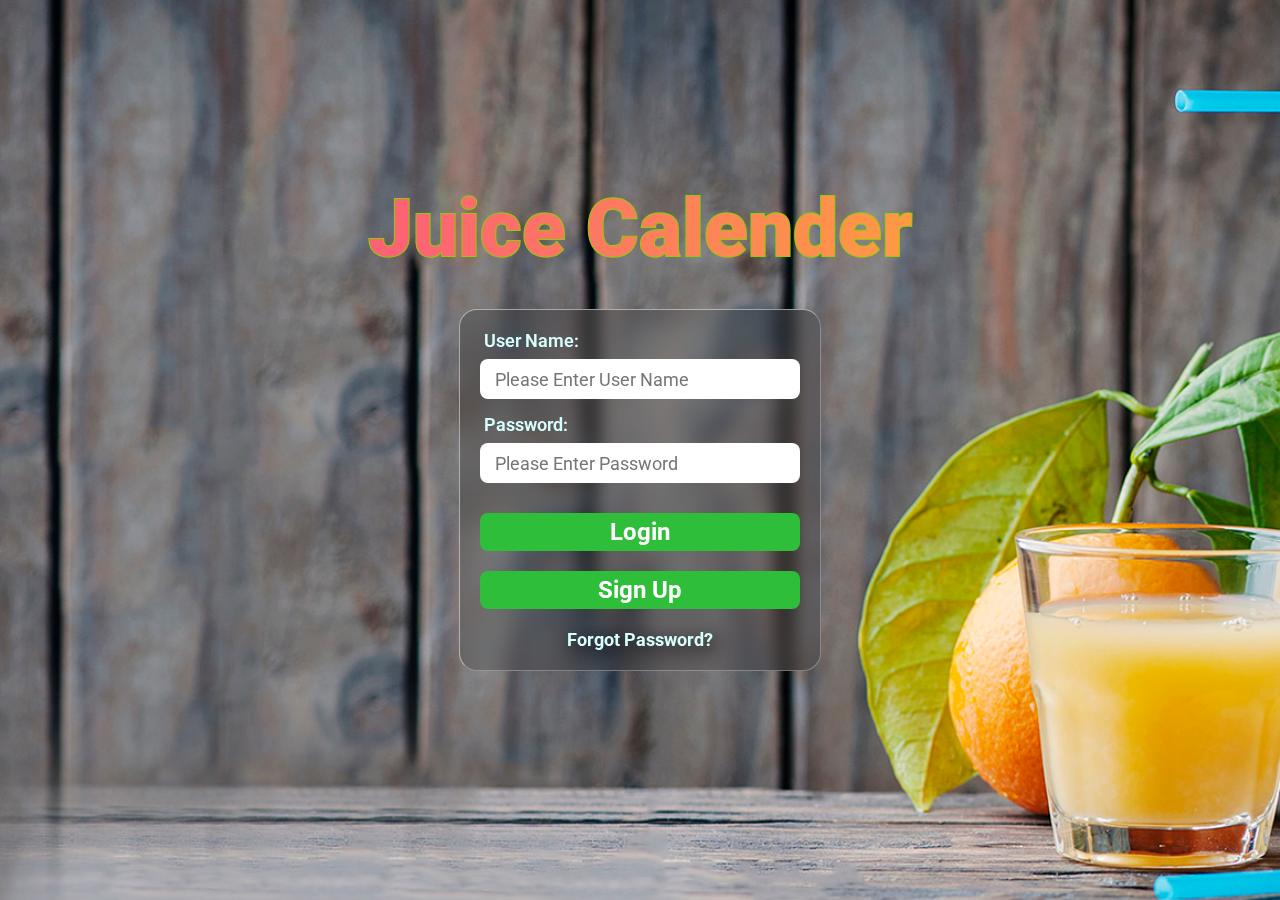
<file: index.html>
<!DOCTYPE html>
<html lang="en">
<head>
    <meta charset="UTF-8">
    <meta http-equiv="X-UA-Compatible" content="IE=edge">
    <meta name="viewport" content="width=device-width, initial-scale=1.0">
    <link rel="stylesheet" href="./asset/css/main.css">
    <link rel="stylesheet" href="./asset/css/loginPage/stylelogin.css">
    <title>Welcome to Juicy Calender</title>
</head>
<body>
    <div class="login-container">

        <div class="content">

            <div class="title">
                <h1>Juice Calender</h1>
                <h1>Juice Calender</h1>
             </div>
            
            <div class="input-box">
                <label>User Name:</label>
                <input type="text" placeholder="Please Enter User Name">
                <label>Password:</label>
                <input type="password" placeholder="Please Enter Password" label="password">
                <button class="myBtn" id="login" onclick="window.location.href='homepage.html';">Login</button>
                <button class="myBtn" id="sign-up">Sign Up</button>
                <a href="#" id="forgot">Forgot Password?</a>
            </div> 


        </div>

    </div>
</body>
</html>
</file>
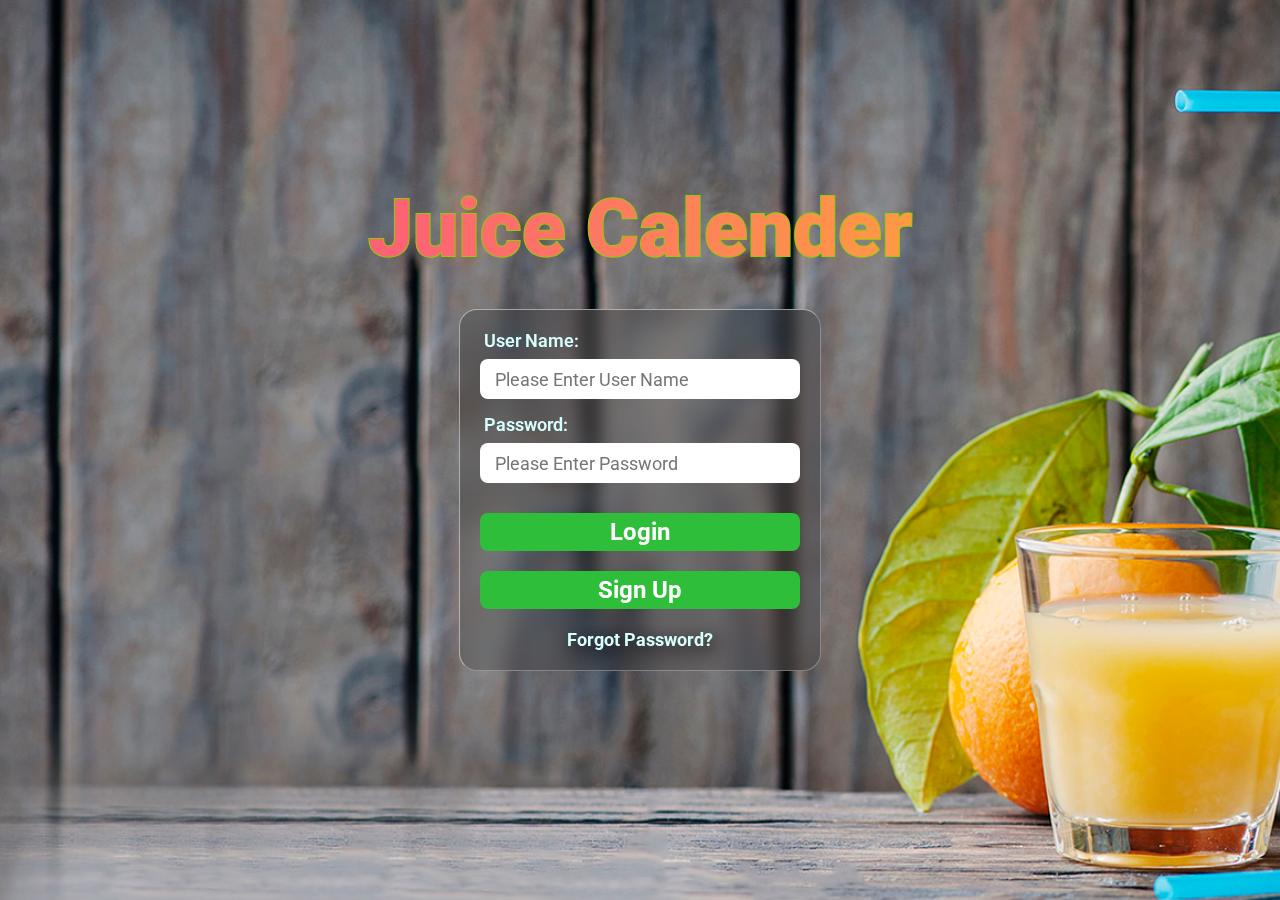
<file: project-1-juice-calendar/index.html>
<!DOCTYPE html>
<html lang="en">
<head>
    <meta charset="UTF-8">
    <meta http-equiv="X-UA-Compatible" content="IE=edge">
    <meta name="viewport" content="width=device-width, initial-scale=1.0">
    <link rel="stylesheet" href="./asset/css/main.css">
    <link rel="stylesheet" href="./asset/css/loginPage/stylelogin.css">
    <title>Welcome to Juicy Calender</title>
</head>
<body>
    <div class="login-container">

        <div class="content">

            <div class="title">
                <h1>Juice Calender</h1>
                <h1>Juice Calender</h1>
             </div>
            
            <div class="input-box">
                <label>User Name:</label>
                <input type="text" placeholder="Please Enter User Name">
                <label>Password:</label>
                <input type="password" placeholder="Please Enter Password" label="password">
                <button class="myBtn" id="login" onclick="window.location.href='homepage.html';">Login</button>
                <button class="myBtn" id="sign-up">Sign Up</button>
                <a href="#" id="forgot">Forgot Password?</a>
            </div> 


        </div>

    </div>
</body>
</html>
</file>
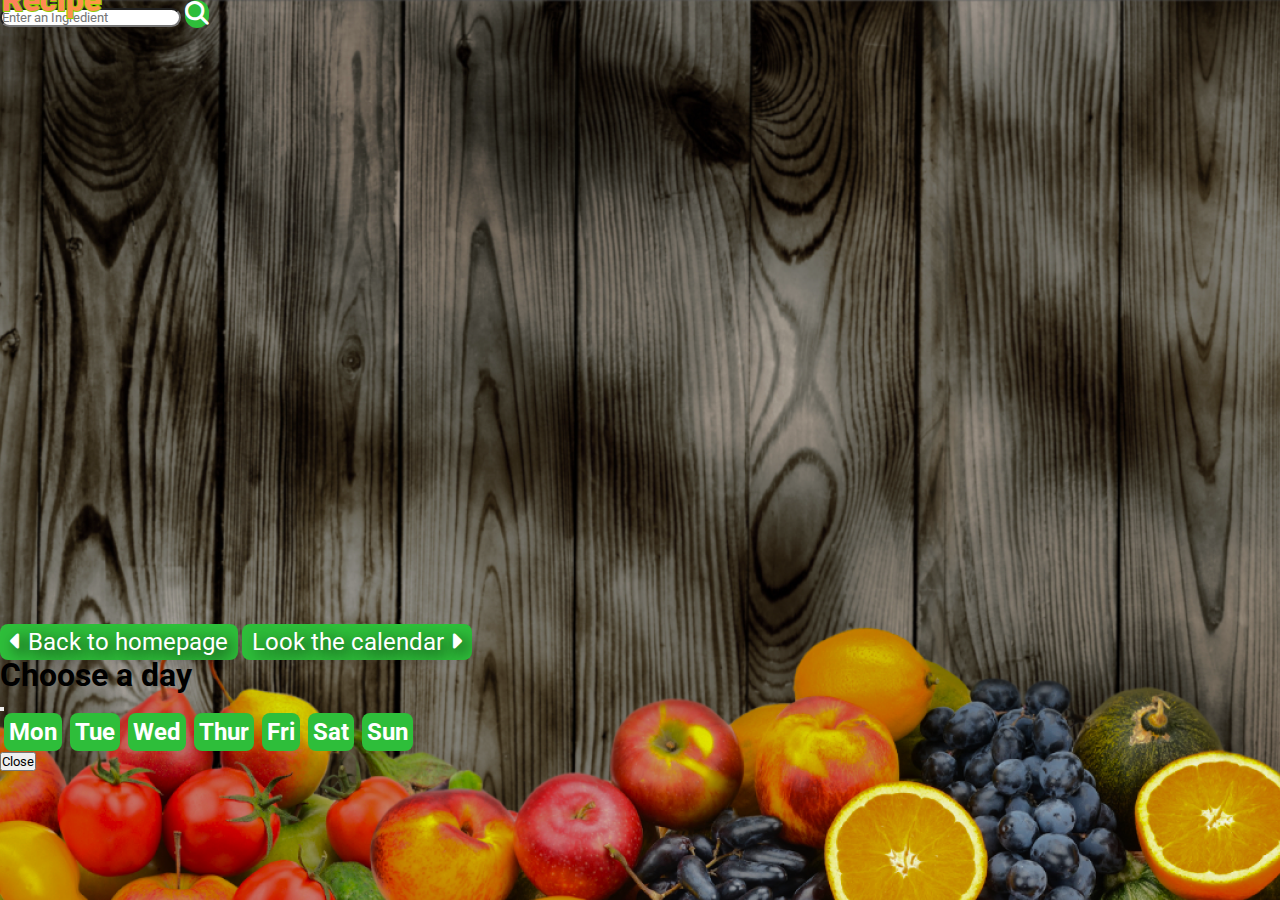
<file: pickItems.html>
<!DOCTYPE html>
<html lang="en">
<head>
    <meta charset="UTF-8">
    <meta http-equiv="X-UA-Compatible" content="IE=edge">
    <meta name="viewport" content="width=device-width, initial-scale=1.0">

    <link href="https://cdn.jsdelivr.net/npm/bootstrap@5.2.2/dist/css/bootstrap.min.css" rel="stylesheet" integrity="sha384-Zenh87qX5JnK2Jl0vWa8Ck2rdkQ2Bzep5IDxbcnCeuOxjzrPF/et3URy9Bv1WTRi" crossorigin="anonymous">
    <link rel="stylesheet" href="https://cdn.jsdelivr.net/npm/swiper@8/swiper-bundle.min.css">
    <link rel="stylesheet" href="https://cdnjs.cloudflare.com/ajax/libs/font-awesome/6.2.0/css/all.min.css">

    <link rel="stylesheet" href="./asset/css/main.css">
    <link rel="stylesheet" href="./asset/css/pickItemPage/pickitems.css">
    <title>Create Recipe</title>
</head>

<body>

    <div class="container-fluid d-flex justify-content-center my-5">

      <div class="title my-3">
        <h1>Create Recipe</h1>
        <h1>Create Recipe</h1>
      </div>

    </div> 

    <div class="search-container d-flex justify-content-center">

      <div class="d-flex align-items-center">
        
        <div class="input-group">
            <input type="text" placeholder="Enter an Ingredient" class="form-control searchBox" id ='userInput'>
            <button class="searchBtn col-3 btn myBtn input-group-append searchBox" id="searchBtn"><i class="fa-solid fa-magnifying-glass"></i></button>
        </div>

      </div>

    </div>

    <div class="container recipe-container d-flex justify-content-center" id="card">

      <div class="swiper mySwiper d-flex align-content-center col-10">
        <div class="swiper-wrapper">

            <div class="col-3 myCard swiper-slide" id="c1">
                <div class="c-img"></div>
                <div class="c-text">
                    <h4 id="opt1"></h4>
                    <h5 id="cal1"></h5>
                    <div class="detail" id="r1">
                    </div>
                </div>
                <div class="c-function">

                    <button type="button" class="cardBtn" data-bs-toggle="modal" data-bs-target="#myModal" id="save1">Add to Calender <i class="fa-regular fa-calendar-plus"></i></button>


                </div>
            </div>

            <div class="col-3 myCard swiper-slide" id="c2">
                <div class="c-img"></div>
                <div class="c-text">
                    <h4 id="opt2"></h4>
                    <h5 id="cal2"></h5>
                    <div class="detail" id="r2"></div>
                </div>
                <div class="c-function">
                    <button class="cardBtn" data-bs-toggle="modal" data-bs-target="#myModal" id="save2">Add to Calender <i class="fa-regular fa-calendar-plus"></i></button>
                </div>
            </div>

            <div class="col-3 myCard swiper-slide" id="c3">
                <div class="c-img"></div>
                <div class="c-text">
                    <h4 id="opt3"></h4>
                    <h5 id="cal3"></h5>
                    <div class="detail" id="r3">
                    </div>
                </div>
                <div class="c-function">
                    <button class="cardBtn" data-bs-toggle="modal" data-bs-target="#myModal" id="save3">Add to Calender <i class="fa-regular fa-calendar-plus"></i></button>
                </div>
            </div>
            
            <div class="col-3 myCard swiper-slide" id="c4">
                <div class="c-img" ></div>
                <div class="c-text">
                    <h4 id="opt4"></h4>
                    <h5 id="cal4"></h5>
                    <div class="detail" id="r4">
 
                    </div>
                </div>
                <div class="c-function">
                    <button class="cardBtn" data-bs-toggle="modal" data-bs-target="#myModal" id="save4">Add to Calender <i class="fa-regular fa-calendar-plus"></i></button>
                </div>
            </div>
            
            <div class="col-3 myCard swiper-slide" id="c5">
                <div class="c-img"></div>
                <div class="c-text">
                    <h4 id="opt5"></h4>
                    <h5 id="cal5"></h5>
                    <div class="detail" id="r5"></div>
                </div>
                <div class="c-function">
                    <button class="cardBtn" data-bs-toggle="modal" data-bs-target="#myModal" id="save5">Add to Calender <i class="fa-regular fa-calendar-plus"></i></button>
                </div>
            </div>

            
          </div>
          <div class="swiper-pagination"></div>

          <div class="swiper-button-next"></div>
          <div class="swiper-button-prev"></div>
    </div>

    </div>

    <div class="btnBox container d-flex justify-content-around">
      <a href="./homepage.html" class="control"><i class="fa-solid fa-caret-left"></i> Back to homepage</a>
      <a href="./calendar.html" class="control">Look the calendar <i class="fa-solid fa-caret-right"></i></a>
    </div>

    <div class="modal fade" id="myModal" tabindex="2" aria-labelledby="exampleModalLabel" aria-hidden="true">
        <div class="modal-dialog">
          <div class="modal-content">
            <div class="modal-header">
              <h1 class="modal-title fs-5" id="exampleModalLabel">Choose a day</h1>
              <button type="button" class="btn-close" data-bs-dismiss="modal" aria-label="Close"></button>
            </div>
            <div class="modal-body" id="date">
              <button class="myBtn" id="mon">Mon</button>
              <button class="myBtn" id="tue">Tue</button>
              <button class="myBtn" id="wed">Wed</button>
              <button class="myBtn" id="thu">Thur</button>
              <button class="myBtn" id="fri">Fri</button>
              <button class="myBtn" id="sat">Sat</button>
              <button class="myBtn" id="sun">Sun</button>
            </div>
            <div class="modal-footer">
              <button type="button" class="btn btn-secondary" data-bs-dismiss="modal">Close</button>
            </div>
          </div>
        </div>
      </div>

    <script src="https://cdn.jsdelivr.net/npm/swiper@8/swiper-bundle.min.js"></script>
    <script src="https://cdnjs.cloudflare.com/ajax/libs/jquery/3.6.1/jquery.min.js"></script>
    <script src="https://cdn.jsdelivr.net/npm/bootstrap@5.2.2/dist/js/bootstrap.bundle.min.js" integrity="sha384-OERcA2EqjJCMA+/3y+gxIOqMEjwtxJY7qPCqsdltbNJuaOe923+mo//f6V8Qbsw3" crossorigin="anonymous"></script>
    <script src="./asset/js/pickItem/main.js"></script>
</body>
</html>
</file>
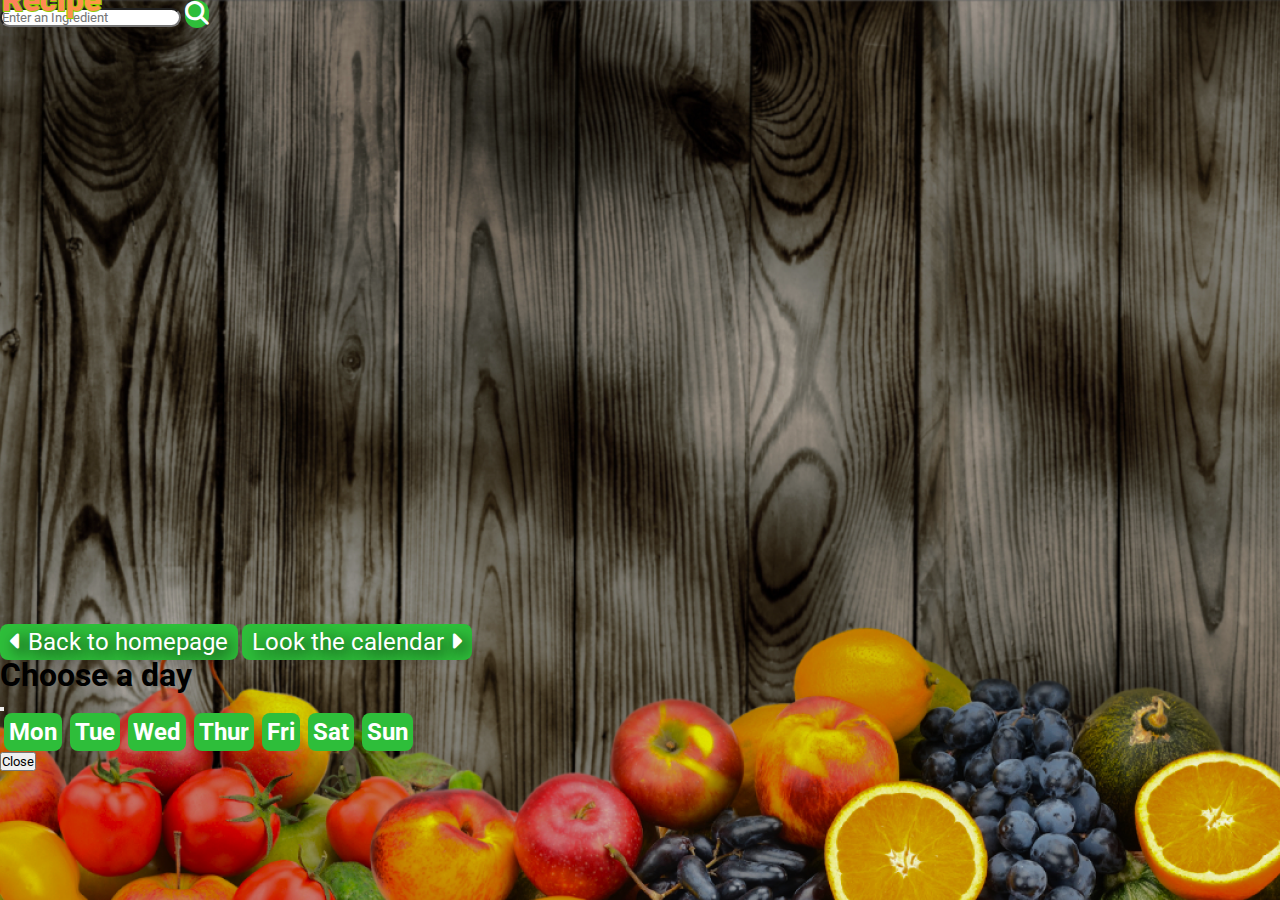
<file: project-1-juice-calendar/pickItems.html>
<!DOCTYPE html>
<html lang="en">
<head>
    <meta charset="UTF-8">
    <meta http-equiv="X-UA-Compatible" content="IE=edge">
    <meta name="viewport" content="width=device-width, initial-scale=1.0">

    <link href="https://cdn.jsdelivr.net/npm/bootstrap@5.2.2/dist/css/bootstrap.min.css" rel="stylesheet" integrity="sha384-Zenh87qX5JnK2Jl0vWa8Ck2rdkQ2Bzep5IDxbcnCeuOxjzrPF/et3URy9Bv1WTRi" crossorigin="anonymous">
    <link rel="stylesheet" href="https://cdn.jsdelivr.net/npm/swiper@8/swiper-bundle.min.css">
    <link rel="stylesheet" href="https://cdnjs.cloudflare.com/ajax/libs/font-awesome/6.2.0/css/all.min.css">

    <link rel="stylesheet" href="./asset/css/main.css">
    <link rel="stylesheet" href="./asset/css/pickItemPage/pickitems.css">
    <title>Create Recipe</title>
</head>

<body>

    <div class="container-fluid d-flex justify-content-center my-5">

      <div class="title my-3">
        <h1>Create Recipe</h1>
        <h1>Create Recipe</h1>
      </div>

    </div> 

    <div class="search-container d-flex justify-content-center">

      <div class="d-flex align-items-center">
        
        <div class="input-group">
            <input type="text" placeholder="Enter an Ingredient" class="form-control searchBox" id ='userInput'>
            <button class="searchBtn col-3 btn myBtn input-group-append searchBox" id="searchBtn"><i class="fa-solid fa-magnifying-glass"></i></button>
        </div>

      </div>

    </div>

    <div class="container recipe-container d-flex justify-content-center" id="card">

      <div class="swiper mySwiper d-flex align-content-center col-10">
        <div class="swiper-wrapper">

            <div class="col-3 myCard swiper-slide" id="c1">
                <div class="c-img"></div>
                <div class="c-text">
                    <h4 id="opt1"></h4>
                    <h5 id="cal1"></h5>
                    <div class="detail" id="r1">
                    </div>
                </div>
                <div class="c-function">

                    <button type="button" class="cardBtn" data-bs-toggle="modal" data-bs-target="#myModal" id="save1">Add to Calender <i class="fa-regular fa-calendar-plus"></i></button>


                </div>
            </div>

            <div class="col-3 myCard swiper-slide" id="c2">
                <div class="c-img"></div>
                <div class="c-text">
                    <h4 id="opt2"></h4>
                    <h5 id="cal2"></h5>
                    <div class="detail" id="r2"></div>
                </div>
                <div class="c-function">
                    <button class="cardBtn" data-bs-toggle="modal" data-bs-target="#myModal" id="save2">Add to Calender <i class="fa-regular fa-calendar-plus"></i></button>
                </div>
            </div>

            <div class="col-3 myCard swiper-slide" id="c3">
                <div class="c-img"></div>
                <div class="c-text">
                    <h4 id="opt3"></h4>
                    <h5 id="cal3"></h5>
                    <div class="detail" id="r3">
                    </div>
                </div>
                <div class="c-function">
                    <button class="cardBtn" data-bs-toggle="modal" data-bs-target="#myModal" id="save3">Add to Calender <i class="fa-regular fa-calendar-plus"></i></button>
                </div>
            </div>
            
            <div class="col-3 myCard swiper-slide" id="c4">
                <div class="c-img" ></div>
                <div class="c-text">
                    <h4 id="opt4"></h4>
                    <h5 id="cal4"></h5>
                    <div class="detail" id="r4">
 
                    </div>
                </div>
                <div class="c-function">
                    <button class="cardBtn" data-bs-toggle="modal" data-bs-target="#myModal" id="save4">Add to Calender <i class="fa-regular fa-calendar-plus"></i></button>
                </div>
            </div>
            
            <div class="col-3 myCard swiper-slide" id="c5">
                <div class="c-img"></div>
                <div class="c-text">
                    <h4 id="opt5"></h4>
                    <h5 id="cal5"></h5>
                    <div class="detail" id="r5"></div>
                </div>
                <div class="c-function">
                    <button class="cardBtn" data-bs-toggle="modal" data-bs-target="#myModal" id="save5">Add to Calender <i class="fa-regular fa-calendar-plus"></i></button>
                </div>
            </div>

            
          </div>
          <div class="swiper-pagination"></div>

          <div class="swiper-button-next"></div>
          <div class="swiper-button-prev"></div>
    </div>

    </div>

    <div class="btnBox container d-flex justify-content-around">
      <a href="./homepage.html" class="control"><i class="fa-solid fa-caret-left"></i> Back to homepage</a>
      <a href="./calendar.html" class="control">Look the calendar <i class="fa-solid fa-caret-right"></i></a>
    </div>

    <div class="modal fade" id="myModal" tabindex="2" aria-labelledby="exampleModalLabel" aria-hidden="true">
        <div class="modal-dialog">
          <div class="modal-content">
            <div class="modal-header">
              <h1 class="modal-title fs-5" id="exampleModalLabel">Choose a day</h1>
              <button type="button" class="btn-close" data-bs-dismiss="modal" aria-label="Close"></button>
            </div>
            <div class="modal-body" id="date">
              <button class="myBtn" id="mon">Mon</button>
              <button class="myBtn" id="tue">Tue</button>
              <button class="myBtn" id="wed">Wed</button>
              <button class="myBtn" id="thu">Thur</button>
              <button class="myBtn" id="fri">Fri</button>
              <button class="myBtn" id="sat">Sat</button>
              <button class="myBtn" id="sun">Sun</button>
            </div>
            <div class="modal-footer">
              <button type="button" class="btn btn-secondary" data-bs-dismiss="modal">Close</button>
            </div>
          </div>
        </div>
      </div>

    <script src="https://cdn.jsdelivr.net/npm/swiper@8/swiper-bundle.min.js"></script>
    <script src="https://cdnjs.cloudflare.com/ajax/libs/jquery/3.6.1/jquery.min.js"></script>
    <script src="https://cdn.jsdelivr.net/npm/bootstrap@5.2.2/dist/js/bootstrap.bundle.min.js" integrity="sha384-OERcA2EqjJCMA+/3y+gxIOqMEjwtxJY7qPCqsdltbNJuaOe923+mo//f6V8Qbsw3" crossorigin="anonymous"></script>
    <script src="./asset/js/pickItem/main.js"></script>
</body>
</html>
</file>
<file: asset/css/main.css>
@import url('https://fonts.googleapis.com/css2?family=Roboto:ital,wght@0,100;0,300;0,400;0,700;0,900;1,400&display=swap');

:root{
    --lightGreen:#8FCE00;
    --green:#2EBE3A;
    --orange:#FF9F2E;
    --lightRed:#FC6E61;
    --lightOrange:#FFB97A;
}

*{
    padding: 0;
    margin: 0;
    font-family: 'Roboto', sans-serif;
}

.textField{
    border-radius: 8px;
}

.title h1{
    position: absolute;
    font-weight: 900;
    transform: translate(-50%,-50%);
    white-space: nowrap;
}

.title h1:nth-child(1){
    color: transparent;
    -webkit-text-stroke: 2px var(--lightGreen);
}

.title h1:nth-child(2){
    background-image: linear-gradient(90deg, #fc6076 0%, #ff9a44 100%);  
    -webkit-background-clip: text;
    -webkit-text-fill-color: transparent;
    animation: wave 4s ease-in-out infinite;
}

.myBtn{
    background-color:var(--green);
    font-size: 24px;
    font-weight: 700;
    border: none;
    color: #fff;
    border-radius: 8px;
    cursor: pointer;
    margin-bottom: 20px;
}

.myBtn:hover{
    background-color: lightgreen;
    color: #000;
}

.myCard{
    display: grid;
    grid-template-rows: 210px 210px 80px;
    grid-template-areas: 'img' 'text' 'function';
    border-radius: 8px;
    box-shadow: 5px 5px 15px rgba(0, 0, 0, 0.9);
    text-align: center;
    padding: 0;
    background-color: aliceblue;
    transition: 0.5s ease; 
}

.c-img{
    grid-area: img;
    border-top-left-radius: 6px;
    border-top-right-radius: 6px;
    background-size: cover;
    background-repeat: no-repeat;
}

.c-text{
    grid-area: text;
    margin:25px;
    color: black;
}

.c-function{
    grid-area: function;
}


@keyframes wave{
    0%,100%{
        clip-path: polygon(0% 45%, 15% 44%, 32% 50%, 54% 60%, 70% 61%, 84% 59%, 100% 52%, 100% 100%, 0% 100%);
    }

    50%{
        clip-path: polygon(0% 60%, 16% 65%, 34% 66%, 51% 62%, 67% 50%, 84% 45%, 100% 46%, 100% 100%, 0% 100%);
    }
}
</file>
<file: asset/css/loginPage/stylelogin.css>
.login-container{
    /*Display flex and center position */
    height: 100vh;
    display: flex;
    justify-content: center;
    align-items: center;
    /* set up background */
    /* background-image: url(../../img/loginPic/login.jpeg); */
    background-image: url(../../img/loginPic/login1.jpg);
    background-repeat: no-repeat;
    background-size: cover;
}

.content{
    /* center all the element in the content */
    display: flex;
    justify-content: space-evenly;
    align-items: center;
    flex-direction: column;
}

/* title style*/
.title{
    margin-bottom:80px;
    font-size: 40px;
}

.title h1{
    transform: translate(-50%,-50%);
}


/* input style */
.input-box{
    
    display: flex;
    flex-direction: column;
    width: 320px;

    padding:20px;
    border-top: 1px solid rgba(255,255,255,0.5);
    border-left: 1px solid rgba(255,255,255,0.5);
    border-bottom: 1px solid rgba(255,255,255,0.3);
    border-right: 1px solid rgba(255,255,255,0.3);
    backdrop-filter: blur(10px);
    background: rgba(27, 25, 25, 0.2);
    border-radius: 18px;
}

.input-box label{
    margin-bottom: 8px;
    color: #D7FFFE;
    font-weight: 600;
    text-indent: 4px;
    font-size: 18px;
}

.input-box input{
    font-size: 18px;
    height: 40px;
    border-radius: 8px;
    text-indent: 15px;
    outline: none;
    border: none;
    margin-bottom: 15px;
}

/* button style */
#login{
    margin-top: 15px;
}

.myBtn{
    height: 38px;
}



/* forget password style */
a{
    text-decoration: none;
    font-size: 18px;
    font-weight: 700;
    color:#D7FFFE;
    text-align: center;
    text-shadow:5px 5px 15px rgba(0, 0, 0, 0.9);
}


/* mobile vision */
@media only screen and (max-width: 576px){
    .title{
        font-size: 24px;
    }

    .login-container{
        background-image: url(../../img/loginPic/mobile-bg.png);
        background-repeat: no-repeat;
        background-size: cover;
    }
}
</file>
<file: project-1-juice-calendar/asset/css/main.css>
@import url('https://fonts.googleapis.com/css2?family=Roboto:ital,wght@0,100;0,300;0,400;0,700;0,900;1,400&display=swap');

:root{
    --lightGreen:#8FCE00;
    --green:#2EBE3A;
    --orange:#FF9F2E;
    --lightRed:#FC6E61;
    --lightOrange:#FFB97A;
}

*{
    padding: 0;
    margin: 0;
    font-family: 'Roboto', sans-serif;
}

.textField{
    border-radius: 8px;
}

.title h1{
    position: absolute;
    font-weight: 900;
    transform: translate(-50%,-50%);
    white-space: nowrap;
}

.title h1:nth-child(1){
    color: transparent;
    -webkit-text-stroke: 2px var(--lightGreen);
}

.title h1:nth-child(2){
    background-image: linear-gradient(90deg, #fc6076 0%, #ff9a44 100%);  
    -webkit-background-clip: text;
    -webkit-text-fill-color: transparent;
    animation: wave 4s ease-in-out infinite;
}

.myBtn{
    background-color:var(--green);
    font-size: 24px;
    font-weight: 700;
    border: none;
    color: #fff;
    border-radius: 8px;
    cursor: pointer;
    margin-bottom: 20px;
}

.myBtn:hover{
    background-color: lightgreen;
    color: #000;
}

.myCard{
    display: grid;
    grid-template-rows: 210px 210px 80px;
    grid-template-areas: 'img' 'text' 'function';
    border-radius: 8px;
    box-shadow: 5px 5px 15px rgba(0, 0, 0, 0.9);
    text-align: center;
    padding: 0;
    background-color: aliceblue;
    transition: 0.5s ease; 
}

.c-img{
    grid-area: img;
    border-top-left-radius: 6px;
    border-top-right-radius: 6px;
    background-size: cover;
    background-repeat: no-repeat;
}

.c-text{
    grid-area: text;
    margin:25px;
    color: black;
}

.c-function{
    grid-area: function;
}


@keyframes wave{
    0%,100%{
        clip-path: polygon(0% 45%, 15% 44%, 32% 50%, 54% 60%, 70% 61%, 84% 59%, 100% 52%, 100% 100%, 0% 100%);
    }

    50%{
        clip-path: polygon(0% 60%, 16% 65%, 34% 66%, 51% 62%, 67% 50%, 84% 45%, 100% 46%, 100% 100%, 0% 100%);
    }
}
</file>
<file: project-1-juice-calendar/asset/css/loginPage/stylelogin.css>
.login-container{
    /*Display flex and center position */
    height: 100vh;
    display: flex;
    justify-content: center;
    align-items: center;
    /* set up background */
    /* background-image: url(../../img/loginPic/login.jpeg); */
    background-image: url(../../img/loginPic/login1.jpg);
    background-repeat: no-repeat;
    background-size: cover;
}

.content{
    /* center all the element in the content */
    display: flex;
    justify-content: space-evenly;
    align-items: center;
    flex-direction: column;
}

/* title style*/
.title{
    margin-bottom:80px;
    font-size: 40px;
}

.title h1{
    transform: translate(-50%,-50%);
}


/* input style */
.input-box{
    
    display: flex;
    flex-direction: column;
    width: 320px;

    padding:20px;
    border-top: 1px solid rgba(255,255,255,0.5);
    border-left: 1px solid rgba(255,255,255,0.5);
    border-bottom: 1px solid rgba(255,255,255,0.3);
    border-right: 1px solid rgba(255,255,255,0.3);
    backdrop-filter: blur(10px);
    background: rgba(27, 25, 25, 0.2);
    border-radius: 18px;
}

.input-box label{
    margin-bottom: 8px;
    color: #D7FFFE;
    font-weight: 600;
    text-indent: 4px;
    font-size: 18px;
}

.input-box input{
    font-size: 18px;
    height: 40px;
    border-radius: 8px;
    text-indent: 15px;
    outline: none;
    border: none;
    margin-bottom: 15px;
}

/* button style */
#login{
    margin-top: 15px;
}

.myBtn{
    height: 38px;
}



/* forget password style */
a{
    text-decoration: none;
    font-size: 18px;
    font-weight: 700;
    color:#D7FFFE;
    text-align: center;
    text-shadow:5px 5px 15px rgba(0, 0, 0, 0.9);
}


/* mobile vision */
@media only screen and (max-width: 576px){
    .title{
        font-size: 24px;
    }

    .login-container{
        background-image: url(../../img/loginPic/mobile-bg.png);
        background-repeat: no-repeat;
        background-size: cover;
    }
}
</file>
<file: asset/css/pickItemPage/pickitems.css>
body{
    background: url(../../img/pickItemPage/bg2.png) no-repeat;   
}

.searchBox{
    border-radius: 18px;
}

.myBtn{
    margin-bottom: 0;
}

#date .myBtn{
    margin-left: 4px;
    padding: 5px;
}


.swiper {
    padding-top: 50px;
    padding-bottom: 50px;
  }

.swiper-slide {
    background-position: center;
    background-size: cover;
    width: 280px;
    height: 100%;
}

.control{
    text-decoration: none;
    font-size: 24px;
    color:#fff;
    text-shadow:5px 5px 15px rgba(0, 0, 0, 0.9);
    background-color: var(--green);
    padding: 4px 10px;
    border-radius: 8px;
}

.control:hover{
    background-color: lightgreen;
    color:black;
}

.detail{
    display: flex;
    flex-direction: column;
    overflow: auto;
}

.cardBtn{
    border-radius: 8;
    border-style: none;
    padding: 20px;
    background: transparent;
}

#card{
    visibility: hidden;
}
</file>
<file: project-1-juice-calendar/asset/css/pickItemPage/pickitems.css>
body{
    background: url(../../img/pickItemPage/bg2.png) no-repeat;   
}

.searchBox{
    border-radius: 18px;
}

.myBtn{
    margin-bottom: 0;
}

#date .myBtn{
    margin-left: 4px;
    padding: 5px;
}


.swiper {
    padding-top: 50px;
    padding-bottom: 50px;
  }

.swiper-slide {
    background-position: center;
    background-size: cover;
    width: 280px;
    height: 100%;
}

.control{
    text-decoration: none;
    font-size: 24px;
    color:#fff;
    text-shadow:5px 5px 15px rgba(0, 0, 0, 0.9);
    background-color: var(--green);
    padding: 4px 10px;
    border-radius: 8px;
}

.control:hover{
    background-color: lightgreen;
    color:black;
}

.detail{
    display: flex;
    flex-direction: column;
    overflow: auto;
}

.cardBtn{
    border-radius: 8;
    border-style: none;
    padding: 20px;
    background: transparent;
}

#card{
    visibility: hidden;
}
</file>
